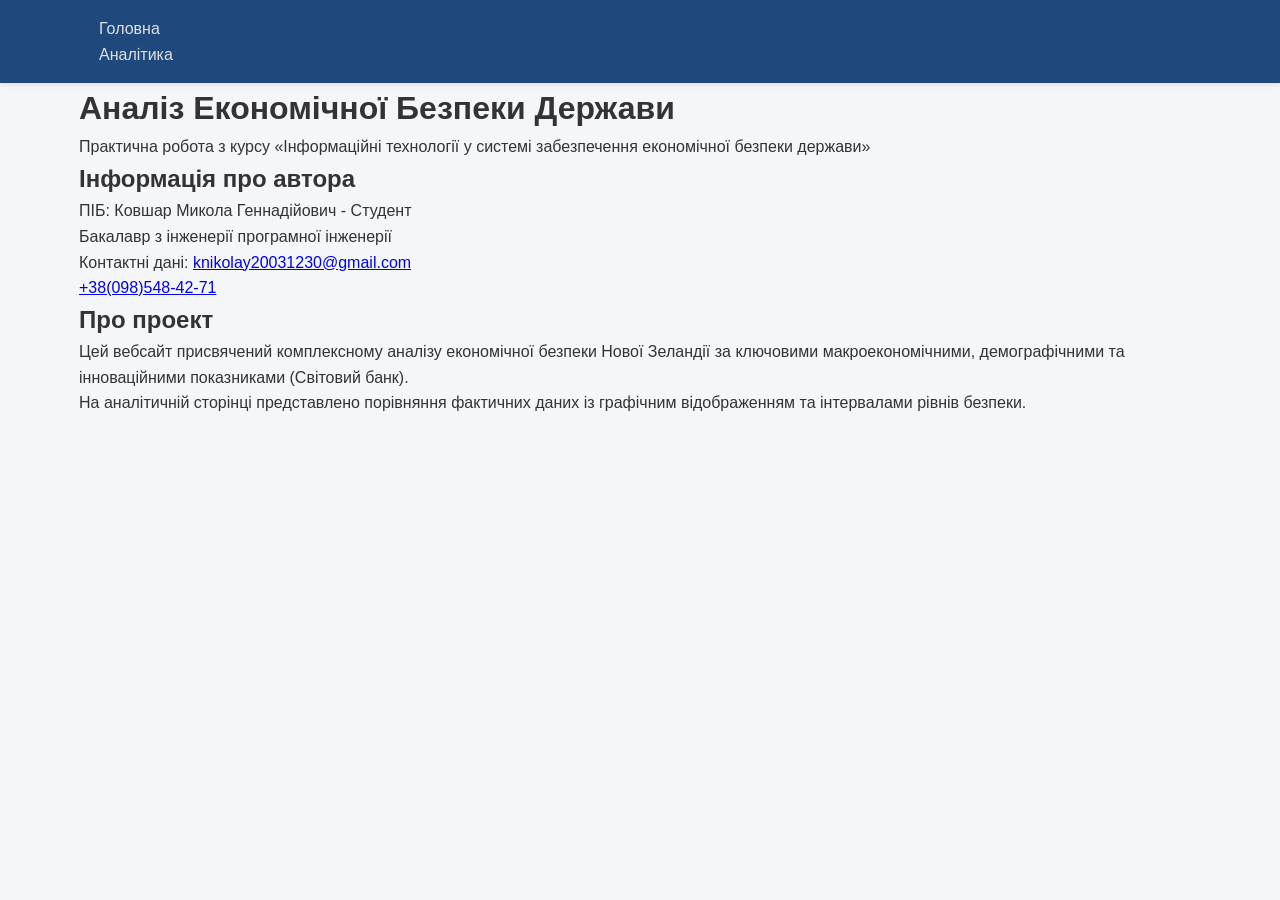
<file: index.html>
<!doctype html>
<html lang="uk">
  <head>
    <meta charset="UTF-8" />
    <meta name="viewport" content="width=device-width, initial-scale=1.0" />
    <title>Економічна безпека Нової Зеландії - Головна</title>
    <link rel="stylesheet" href="style.css" />
  </head>
  <body>
    <header>
      <div class="container navbar">
        <nav>
          <ul>
            <li><a href="index.html" class="active">Головна</a></li>
            <li><a href="analytics.html">Аналітика</a></li>
          </ul>
        </nav>
      </div>
    </header>

    <main class="container">
      <h1>Аналіз Економічної Безпеки Держави</h1>
      <p>
        Практична робота з курсу «Інформаційні технології у системі забезпечення
        економічної безпеки держави»
      </p>

      <section>
        <h2>Інформація про автора</h2>
        <div class="author-info">
          <p>ПІБ: Ковшар Микола Геннадійович - Студент</p>
          <p>
            <span>Бакалавр з інженерії програмної інженерії</span>
          </p>
          <p>
            Контактні дані:
            <a href="mailto:knikolay20031230@gmail.com"
              >knikolay20031230@gmail.com</a
            >
            <br />
            <a href="tel:+380985484271">+38(098)548-42-71</a>
          </p>
        </div>
      </section>

      <section>
        <h2>Про проект</h2>
        <p>
          Цей вебсайт присвячений комплексному аналізу економічної безпеки Нової
          Зеландії за ключовими макроекономічними, демографічними та
          інноваційними показниками (Світовий банк).
        </p>
        <p>
          На аналітичній сторінці представлено порівняння фактичних даних із
          графічним відображенням та інтервалами рівнів безпеки.
        </p>
      </section>
    </main>
  </body>
</html>
</file>
<file: style.css>
/* Base Styles */
* {
  box-sizing: border-box;
  margin: 0;
  padding: 0;
}

body {
  font-family: "Segoe UI", Tahoma, Geneva, Verdana, sans-serif;
  line-height: 1.6;
  background-color: #f4f6f9;
  color: #333;
}

.container {
  width: 90%;
  max-width: 1200px;
  margin: 0 auto;
  padding: 0 15px;
}

/* Header & Navbar */
header {
  background-color: #1f497d;
  color: white;
  padding: 1rem 0;
  box-shadow: 0 2px 5px rgba(0, 0, 0, 0.1);
}

.navbar {
  display: flex;
  justify-content: space-between;
  align-items: center;
}

nav ul li {
  margin-left: 20px;
}

nav ul {
  list-style: none;
}

nav a {
  text-decoration: none;
  color: #e0e0e0;
}

/* Cards & Layout */

.grid-2col {
  display: grid;
  grid-template-columns: 1fr 1fr;
  gap: 20px;
}

@media (max-width: 768px) {
  .grid-2col {
    grid-template-columns: 1fr;
  }
  .navbar {
    flex-direction: column;
    gap: 10px;
  }
}

/* Status Cards Grid */
.metrics-grid {
  display: grid;
  grid-template-columns: repeat(auto-fit, minmax(280px, 1fr));
  gap: 20px;
  margin-bottom: 25px;
}

.metric-card {
  background: white;
  padding: 20px;
  border-radius: 8px;
  border-top: 4px solid #ccc;
  box-shadow: 0 2px 4px rgba(0, 0, 0, 0.05);
}

.status-optimal {
  border-top-color: #28a745;
}
.status-warning {
  border-top-color: #ffc107;
}
.status-danger {
  border-top-color: #dc3545;
}

.status-val {
  font-size: 1.2rem;
  font-weight: bold;
  margin: 10px 0 5px;
}

/* Table Styling */
.table-responsive {
  overflow-x: auto;
}

table {
  width: 100%;
  border-collapse: collapse;
  margin-top: 10px;
}

table th,
table td {
  padding: 12px 15px;
  border: 1px solid #e0e0e0;
  text-align: left;
}

table th {
  background-color: #1f497d;
  color: white;
}

table tr:nth-child(even) {
  background-color: #f9f9f9;
}

/* Badges */
.badge {
  display: inline-block;
  padding: 4px 8px;
  border-radius: 4px;
  font-size: 0.85rem;
  font-weight: bold;
  color: white;
}

.badge.optimal {
  background-color: #28a745;
}
.badge.warning {
  background-color: #e0a800;
  color: #fff;
}
.badge.danger {
  background-color: #dc3545;
}

/* Charts Layout */
.charts-grid {
  display: grid;
  grid-template-columns: repeat(auto-fit, minmax(350px, 1fr));
  gap: 25px;
}

.chart-container {
  position: relative;
  height: 300px;
}

/* Lists */
.trend-list {
  list-style: none;
}

.trend-item {
  padding: 10px;
  margin-bottom: 8px;
  border-radius: 4px;
}

.trend-item.pos {
  background-color: #e8f5e9;
  border-left: 4px solid #28a745;
}

.trend-item.neg {
  background-color: #ffebee;
  border-left: 4px solid #dc3545;
}

/* Buttons */
.btn {
  display: inline-block;
  background-color: #1f497d;
  color: white;
  padding: 10px 20px;
  text-decoration: none;
  border-radius: 4px;
  transition: background-color 0.3s;
}

.btn:hover {
  background-color: #16345a;
}

/* Footer */
footer {
  background-color: #222;
  color: #aaa;
  text-align: center;
  padding: 20px 0;
  margin-top: 40px;
  font-size: 0.9rem;
}
</file>
